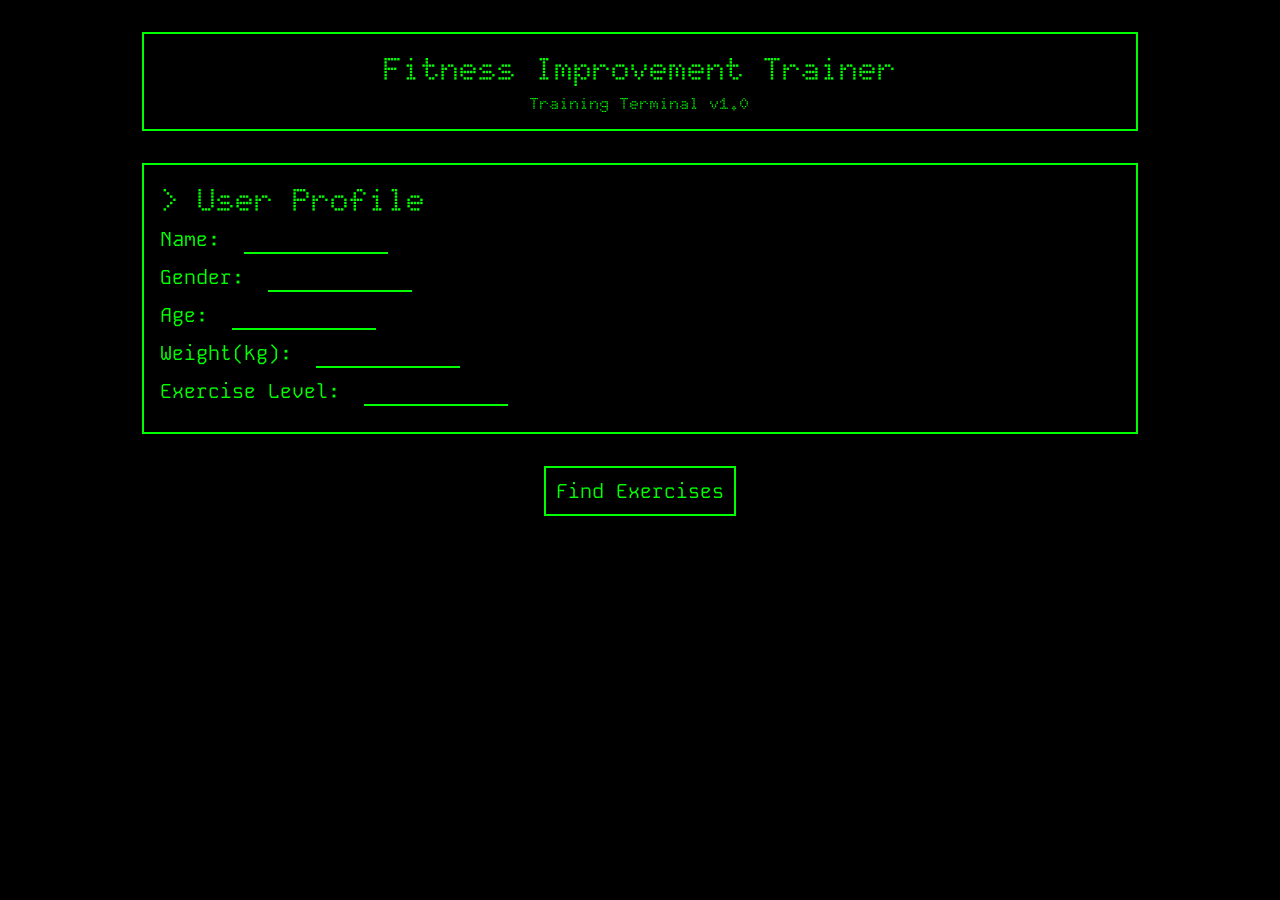
<file: index.html>
<!DOCTYPE html>
<html lang="en">
<head>
    <meta charset="UTF-8">
    <meta name="viewport" content="width=device-width, initial-scale=1.0">
    <link rel="stylesheet" href="styles.css">
    <title>💪 FIT</title>
</head>
<body>
    <!-- HEADING -->
    <div class="reg-container">
        <h1 class="main-heading">Fitness Improvement Trainer</h1>
        <h2 class="subtitle">Training Terminal v1.0</h2>
    </div>
    <!-- PROFILE -->
    <div class="reg-container">
        <h1>> User Profile</h1>
        <div class="input-container">
            <label for="name">Name:</label>
            <input type="text" name="name" id="name">
        </div>
        <div class="input-container">
            <label for="gender">Gender:</label>
            <input type="text" name="gender" id="gender"> <!-- add dropdown? -->
        </div>
         <div class="input-container">
            <label for="age">Age:</label>
            <input type="number" name="age" id="age" min="18" max="80"> <!-- H&S Features! -->
        </div>
        <div class="input-container">
            <label for="weight">Weight(kg):</label>
            <input type="number" name="weight" id="weight" min="20" max="300"> <!-- H&S Features! -->
        </div>
        <div class="input-container">
            <label for="exercise-level">Exercise Level:</label>
            <input type="text" name="exercise-level" id="exercise-level"> <!-- add dropdown? -->
        </div>
    </div>
    <!-- BUTTON -->
    <div class="button-container">
        <button type="button" id="exercise-button">Find Exercises</button> <!-- go to next menu -->
    </div>
</body>
</html>
</file>
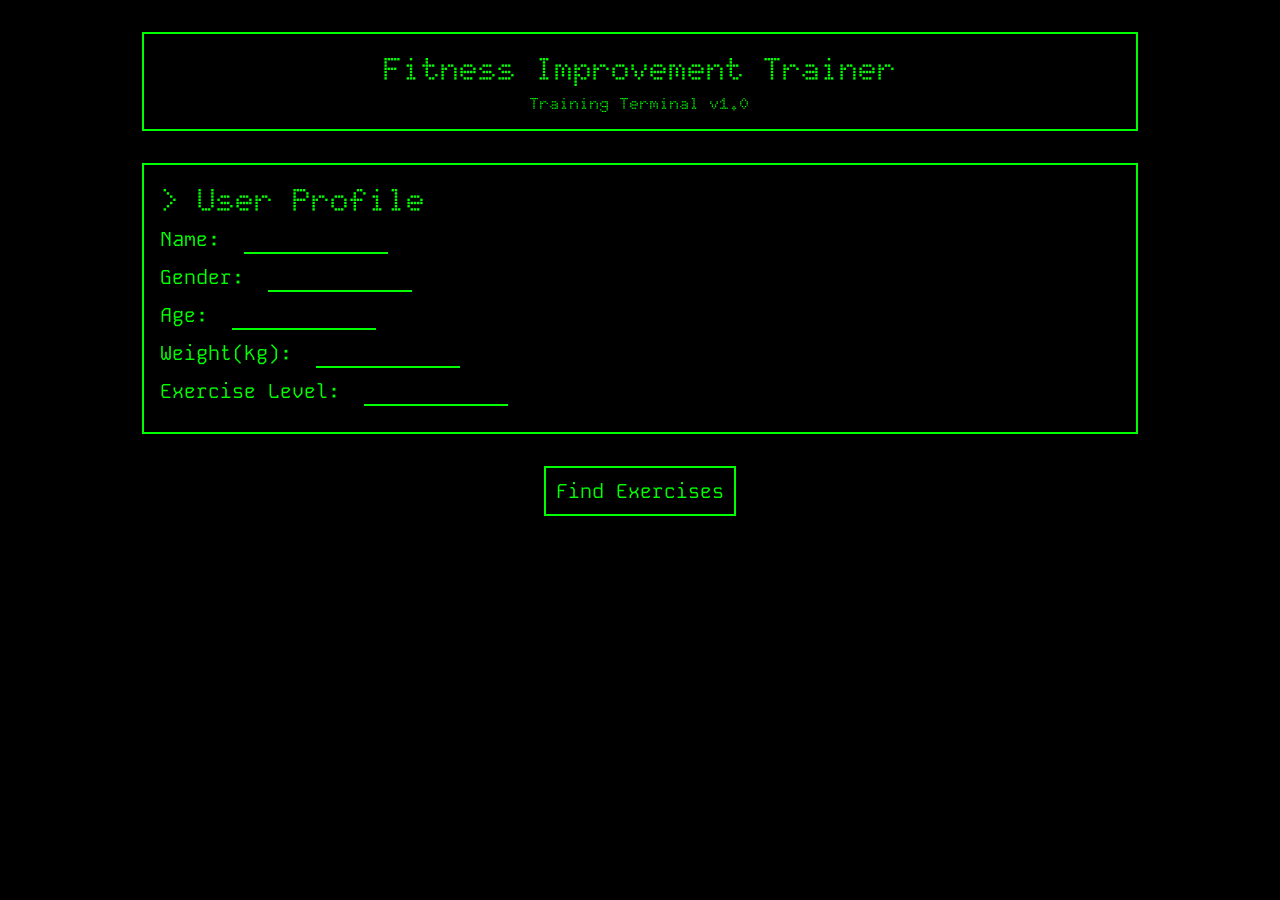
<file: html/index.html>
<!DOCTYPE html>
<html lang="en">
<head>
    <meta charset="UTF-8">
    <meta name="viewport" content="width=device-width, initial-scale=1.0">
    <link rel="stylesheet" href="/styles.css">
    <title>💪 FIT</title>
</head>
<body>
    <!-- HEADING -->
    <div class="reg-container">
        <h1 class="main-heading">Fitness Improvement Trainer</h1>
        <h2 class="subtitle">Training Terminal v1.0</h2>
    </div>
    <!-- PROFILE -->
    <div class="reg-container">
        <h1>> User Profile</h1>
        <div class="input-container">
            <label for="name">Name:</label>
            <input type="text" name="name" id="name">
        </div>
        <div class="input-container">
            <label for="gender">Gender:</label>
            <input type="text" name="gender" id="gender"> <!-- add dropdown? -->
        </div>
         <div class="input-container">
            <label for="age">Age:</label>
            <input type="number" name="age" id="age" min="18" max="80"> <!-- H&S Features! -->
        </div>
        <div class="input-container">
            <label for="weight">Weight(kg):</label>
            <input type="number" name="weight" id="weight" min="20" max="300"> <!-- H&S Features! -->
        </div>
        <div class="input-container">
            <label for="exercise-level">Exercise Level:</label>
            <input type="text" name="exercise-level" id="exercise-level"> <!-- add dropdown? -->
        </div>
    </div>
    <!-- BUTTON -->
    <div class="button-container">
        <a href="exercises.html">
            <button type="button" id="exercise-button">Find Exercises</button> <!-- go to next menu -->
        </a>
    </div>
</body>
</html>
</file>
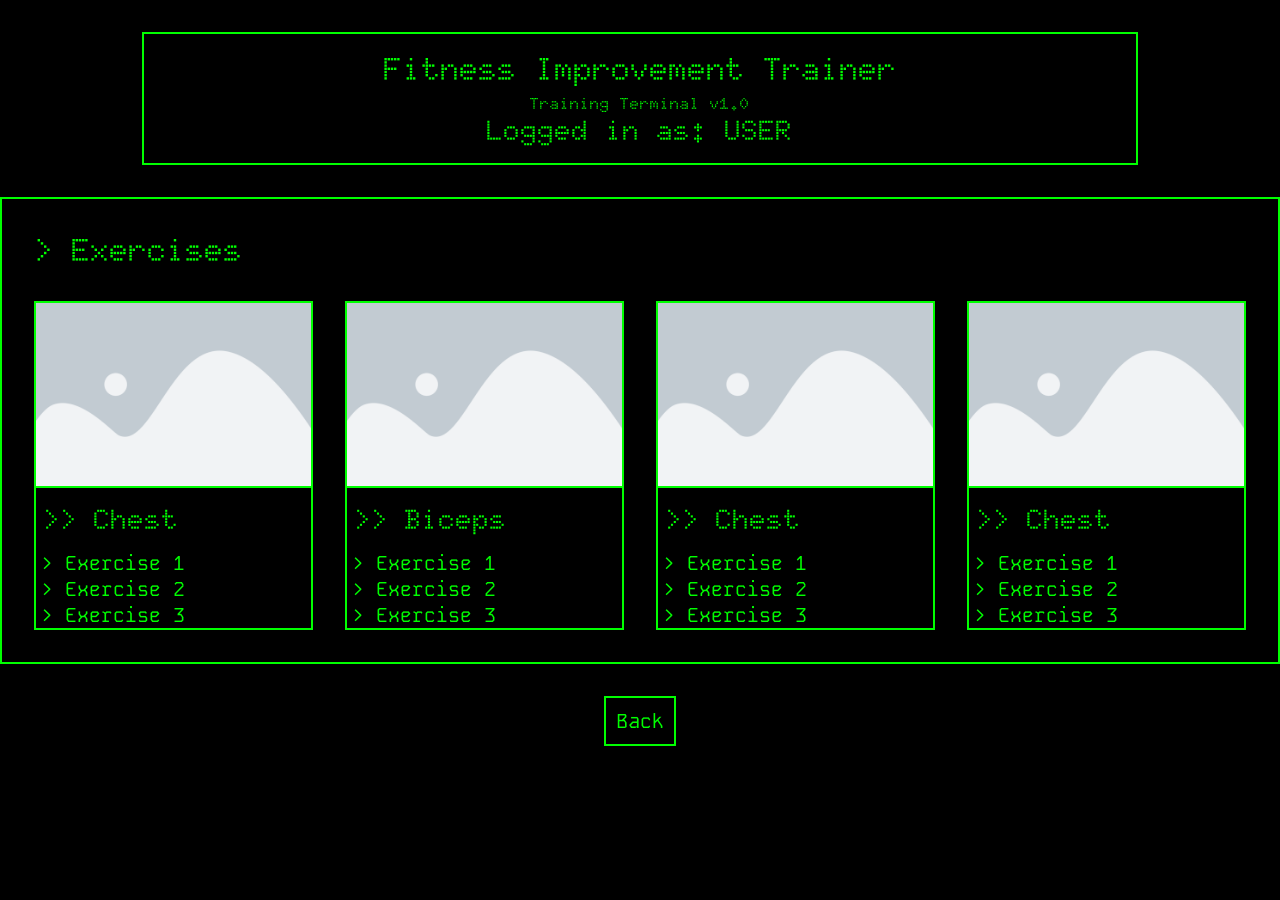
<file: html/exercises.html>
<!DOCTYPE html>
<html lang="en">

<head>
    <meta charset="UTF-8">
    <meta name="viewport" content="width=device-width, initial-scale=1.0">
    <link rel="stylesheet" href="/styles.css">
    <title>💪 FIT Exercises</title>
</head>

<body>
    <!-- HEADING -->
    <div class="reg-container">
        <h1 class="main-heading">Fitness Improvement Trainer</h1>
        <h2 class="subtitle">Training Terminal v1.0</h2>
        <h3>Logged in as: USER</h3>
    </div>
    <!-- <h1></h1> -->
    <div class="card-container">
        <h1>> Exercises</h1>
        <!-- Repeating card items -->
        <div class="cards">
            <div class="exercise-card">
                <div class="img-container">
                    <img src="/img/placeholder-2-1.png" alt="placeholder">
                </div>
                <div class="body-container">
                    <h3>>> Chest</h3>
                    <p>> Exercise 1</p>
                    <p>> Exercise 2</p>
                    <p>> Exercise 3</p>
                </div>
            </div>
            <div class="exercise-card">
                <div class="img-container">
                    <img src="/img/placeholder-2-1.png" alt="placeholder">
                </div>
                <div class="body-container">
                    <h3>>> Biceps</h3>
                    <p>> Exercise 1</p>
                    <p>> Exercise 2</p>
                    <p>> Exercise 3</p>
                </div>
            </div>
            <div class="exercise-card">
                <div class="img-container">
                    <img src="/img/placeholder-2-1.png" alt="placeholder">
                </div>
                <div class="body-container">
                    <h3>>> Chest</h3>
                    <p>> Exercise 1</p>
                    <p>> Exercise 2</p>
                    <p>> Exercise 3</p>
                </div>
            </div>
            <div class="exercise-card">
                <div class="img-container">
                    <img src="/img/placeholder-2-1.png" alt="placeholder">
                </div>
                <div class="body-container">
                    <h3>>> Chest</h3>
                    <p>> Exercise 1</p>
                    <p>> Exercise 2</p>
                    <p>> Exercise 3</p>
                </div>
            </div>
        </div>
    </div>
    <div class="button-container">
        <a href="index.html">
            <button type="button" id="exercise-button">Back</button> <!-- go back to main menu -->
        </a>
    </div>
</body>

</html>
</file>
<file: styles.css>
@import url('https://fonts.googleapis.com/css2?family=Doto:wght@100..900&family=Google+Sans+Code:ital,wght@0,300..800;1,300..800&family=Kode+Mono:wght@400..700&display=swap');

/*-- GENERAL --*/
* {
    margin: 0;
    padding: 0;
    background-color: #000000;
}

/*-- CONTAINERS --*/
.reg-container {
    display: flex;
    flex-direction: column;
    padding: 1em 1em;
    border: 2px solid #00ff00;
    margin: 2em auto;
    width: 75%;
}

.reg-container:nth-child(1) {
    align-items: center;
}

/*-- CONTAINERS > EXERCISE MENU --*/
.card-container {
    border: 2px solid #00ff00;
    padding: 2em;
}

.cards {
    display: grid;
    grid-template-columns: repeat(auto-fit, minmax(220px, 1fr));
    gap: 2em;
}

.exercise-card {
    border: 2px solid #00ff00;
}

.img-container > img {
    border-bottom: 2px solid #00ff00;
    width: 100%;
    display: block;
}

.body-container > h3 {
    margin: 0.5em 0.25em;
}

.body-container > p {
    margin: 0 0.25em;
    
}

/*-- SPACING & LAYOUT --*/
.input-container > input {
    margin-left: 1em;
    margin-bottom: 0.5em;
}

.reg-container > h1 {
    margin-bottom: 0.2em;
}

.button-container {
    margin: 2em auto;
    text-align: center;
}

.card-container > h1 {
    margin-bottom: 1em;
}

button {
    border: 2px solid #00ff00;
    color: #00ff00;
    padding: 0.5em;
    cursor: pointer;
    transition: all 0.35s ease;
}

button:hover {
    background-color: #00ff00;
    color: black;
}

/*-- TEXT --*/
h1,
h2,
h3 {
    font-family: "Doto", sans-serif;
    color: #00ff00;
}

label,
input,
button,
p {
    font-family: "Kode Mono", sans-serif;
    font-size: 1.25rem;
    color: #00ff00;
}

.subtitle {
    font-size: 1rem;
}

input {
    outline: none;
    border: none;
    width: 15%;
    text-align: center;
    border-bottom: 2px solid #00ff00;
}

h3 {
    font-size: 1.75rem;
}

/*-- MEDIA QUERIES --*/
@media (max-width: 1000px) {
    input {
        width: 20%;
    }
}

@media (max-width: 600px) {
    input {
        width: 30%;
    }
}

@media (max-width: 400px) {
    input {
        width: 50%;
    }
}

@media (max-width: 200px) {
    input {
        width: 50%;
    }
}
</file>
